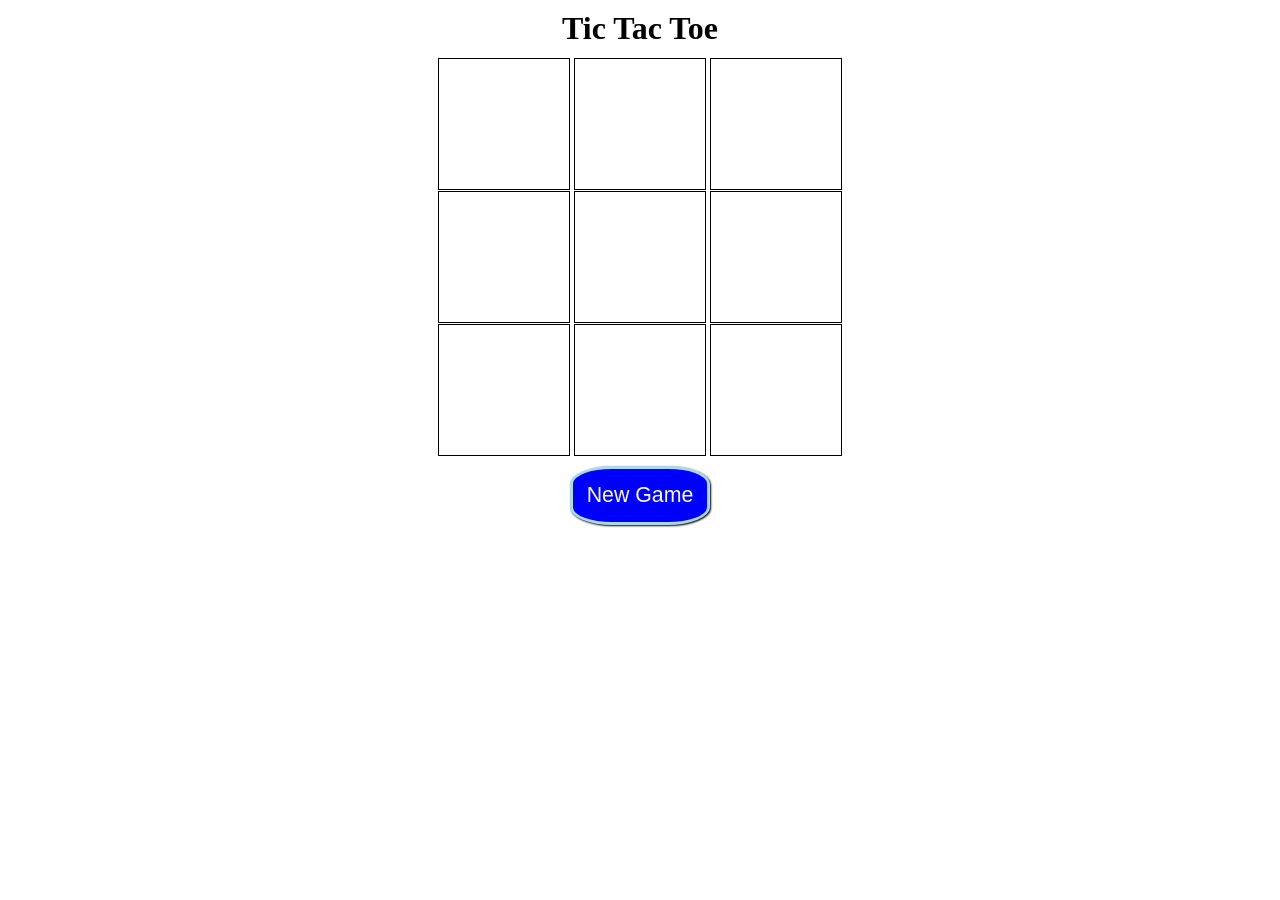
<file: ttt-app-state/index.html>
<!doctype html>
<html lang="en">
<head>
    <meta charset="UTF-8">
    <title>Tic Tac Toe</title>
    <link rel="stylesheet" href="main.css" type="text/css" />
</head>
<body>
    <h1>Tic Tac Toe</h1>
    <div class="game">
        <div class="board">
            <!-- The following HTML should be removed and dynamically created by a render function -->
            <div class="row">
                <div class="cell" id="0">
                    <p>&nbsp;</p>
                </div>
                <div class="cell" id="1">
                    <p>&nbsp;</p>
                </div>
                <div class="cell" id="2">
                    <p>&nbsp;</p>
                </div>
            </div>
            <div class="row">
                <div class="cell" id="3">
                    <p>&nbsp;</p>
                </div>
                <div class="cell" id="4">
                    <p>&nbsp;</p>
                </div>
                <div class="cell" id="5">
                    <p>&nbsp;</p>
                </div>
            </div>
            <div class="row">
                <div class="cell" id="6">
                    <p>&nbsp;</p>
                </div>
                <div class="cell" id="7">
                    <p>&nbsp;</p>
                </div>
                <div class="cell" id="8">
                    <p>&nbsp;</p>
                </div>
            </div>
            <!-- Remove all HTML above this line, and dynamically generate with render function -->
        </div>
    </div>
    <div class="controls">
        <button id="new-game">New Game</button>
    </div>
        
    <script type="text/javascript" src="https://code.jquery.com/jquery-3.1.1.min.js"></script>
    <script type="text/javascript" src="app.js"></script>
</body>
</html>
</file>
<file: ttt-app-state/main.css>
* {
  margin: 0;
  padding: 0;
}

html {
  box-sizing: border-box;
}

body {
  text-align: center;
}

h1 {
  font-family: cursive;
  margin: 10px 0;
}
.cell {
  display: inline-block;
  border: 1px solid black;
  width: 100px;
  height: 100px;
  margin-top: 1px;
  padding: 15px;
}

.cell p {
  text-align: center;
  margin-top: 33%;
  font-size: 24pt;
  font-family: Helvetica, Arial;
}

.cell.win {
  background-color: lightgreen;
}

button {
  border-radius: 30%;
  background-color: blue;
  font-size:  16pt;
  padding: 14px;
  margin: 10px;
  color: white;
  border: 3px solid lightblue;
  box-shadow: 1px 1px 2px 0px black;
  outline: none;
  cursor: pointer;
}

button:active {
  box-shadow: none;
  position: relative;
  top: 3px;
  left: 3px;
}
</file>
